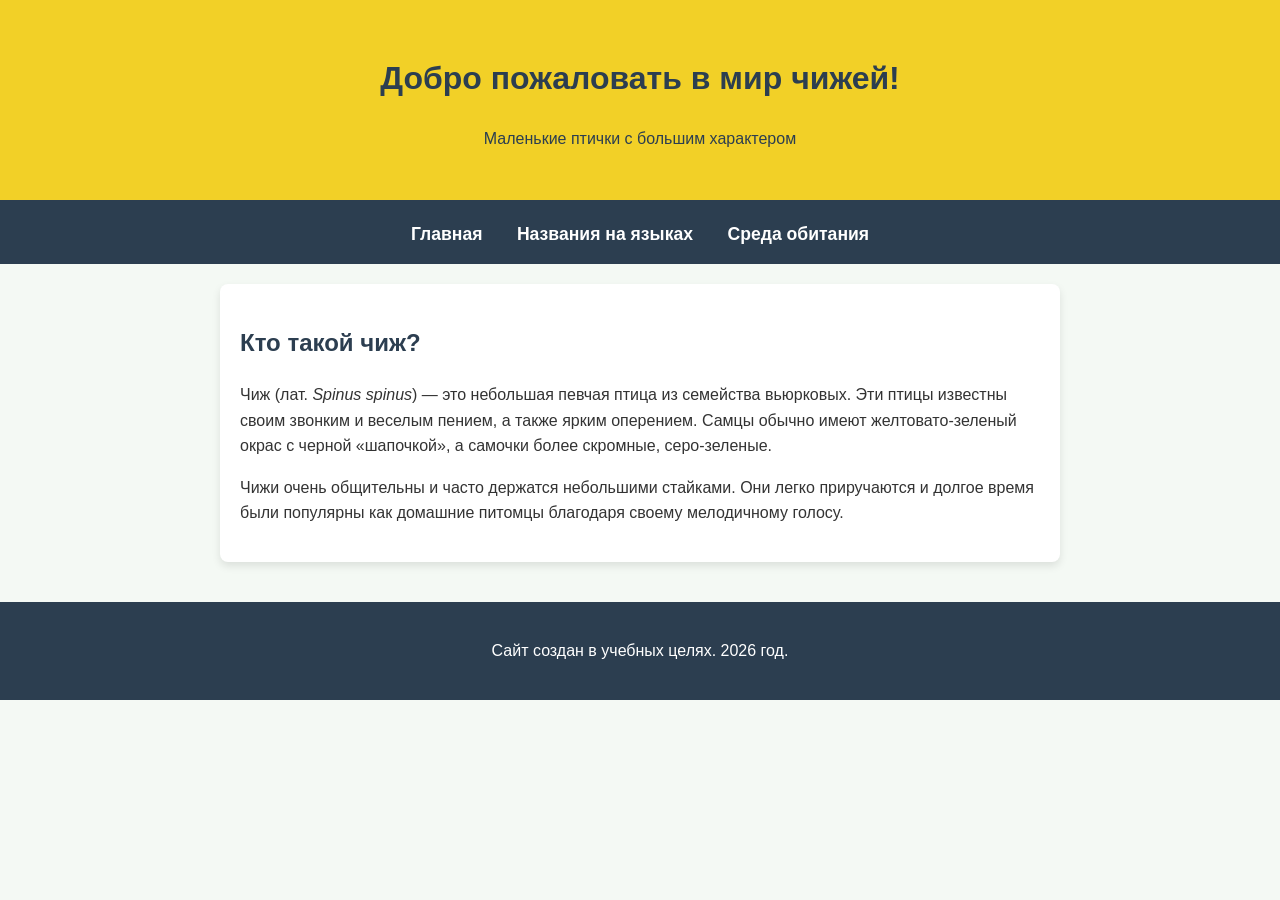
<file: index.html>
<!DOCTYPE html>
<html lang="ru">
<head>
    <meta charset="UTF-8">
    <meta name="viewport" content="width=device-width, initial-scale=1.0">
    <title>Мир чижей - Главная</title>
    <link rel="stylesheet" href="style.css">
</head>
<body>

    <header>
        <h1>Добро пожаловать в мир чижей!</h1>
        <p>Маленькие птички с большим характером</p>
    </header>

    <nav>
        <a href="index.html">Главная</a>
        <a href="names.html">Названия на языках</a>
        <a href="habitat.html">Среда обитания</a>
    </nav>

    <main>
        <h2>Кто такой чиж?</h2>
        <p>Чиж (лат. <i>Spinus spinus</i>) — это небольшая певчая птица из семейства вьюрковых. Эти птицы известны своим звонким и веселым пением, а также ярким оперением. Самцы обычно имеют желтовато-зеленый окрас с черной «шапочкой», а самочки более скромные, серо-зеленые.</p>

        <!-- Вы можете добавить сюда картинку чижа, сохранив ее в папку с сайтом -->
        <!-- <img src="chizh.jpg" alt="Чиж на ветке"> -->

        <p>Чижи очень общительны и часто держатся небольшими стайками. Они легко приручаются и долгое время были популярны как домашние питомцы благодаря своему мелодичному голосу.</p>
    </main>

    <footer>
        <p>Сайт создан в учебных целях. 2026 год.</p>
    </footer>

</body>
</html>
</file>
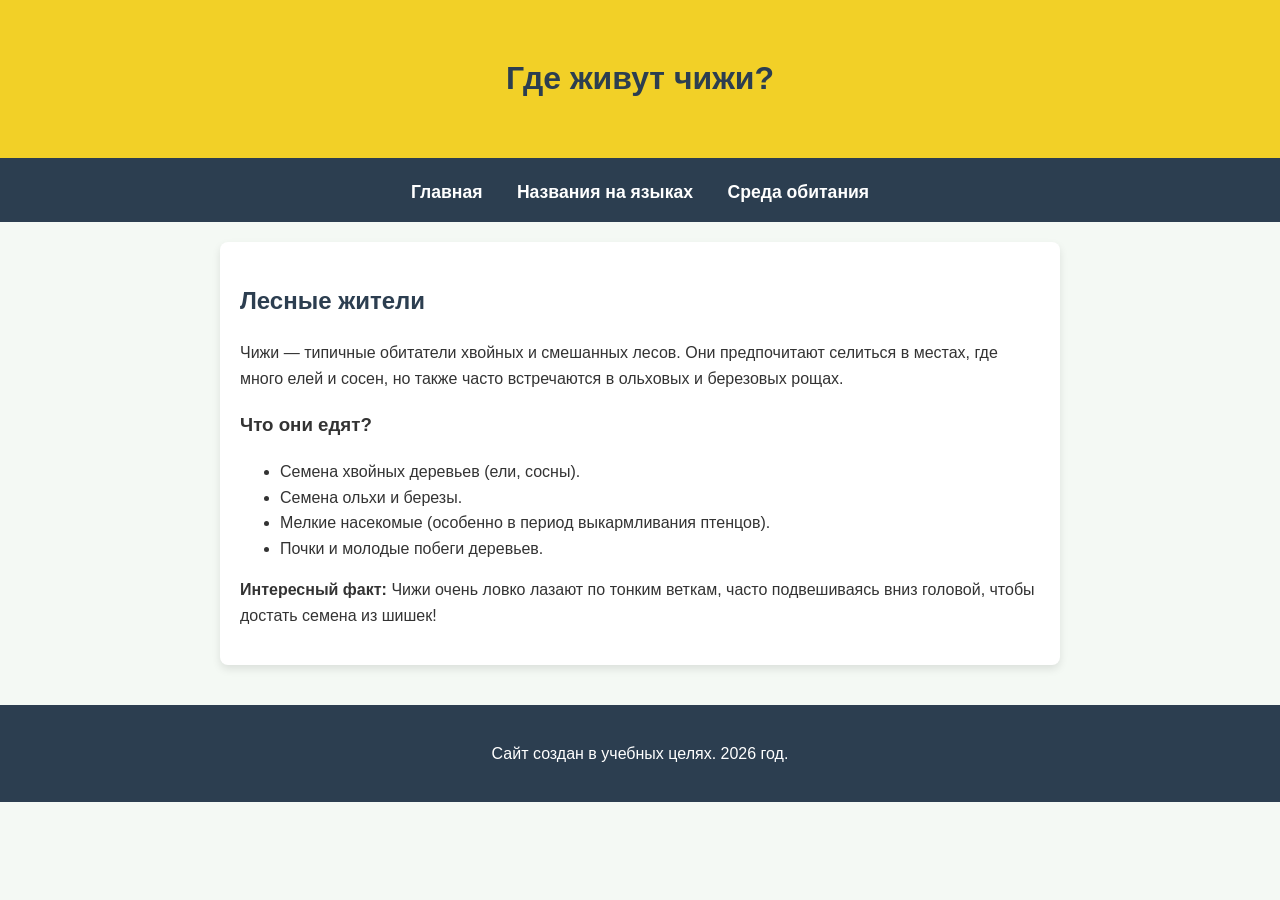
<file: habitat.html>
<!DOCTYPE html>
<html lang="ru">
<head>
    <meta charset="UTF-8">
    <meta name="viewport" content="width=device-width, initial-scale=1.0">
    <title>Мир чижей - Среда обитания</title>
    <link rel="stylesheet" href="style.css">
</head>
<body>

    <header>
        <h1>Где живут чижи?</h1>
    </header>

    <nav>
        <a href="index.html">Главная</a>
        <a href="names.html">Названия на языках</a>
        <a href="habitat.html">Среда обитания</a>
    </nav>

    <main>
        <h2>Лесные жители</h2>
        <p>Чижи — типичные обитатели хвойных и смешанных лесов. Они предпочитают селиться в местах, где много елей и сосен, но также часто встречаются в ольховых и березовых рощах.</p>

        <h3>Что они едят?</h3>
        <ul>
            <li>Семена хвойных деревьев (ели, сосны).</li>
            <li>Семена ольхи и березы.</li>
            <li>Мелкие насекомые (особенно в период выкармливания птенцов).</li>
            <li>Почки и молодые побеги деревьев.</li>
        </ul>

        <p><b>Интересный факт:</b> Чижи очень ловко лазают по тонким веткам, часто подвешиваясь вниз головой, чтобы достать семена из шишек!</p>
    </main>

    <footer>
        <p>Сайт создан в учебных целях. 2026 год.</p>
    </footer>

</body>
</html>
</file>
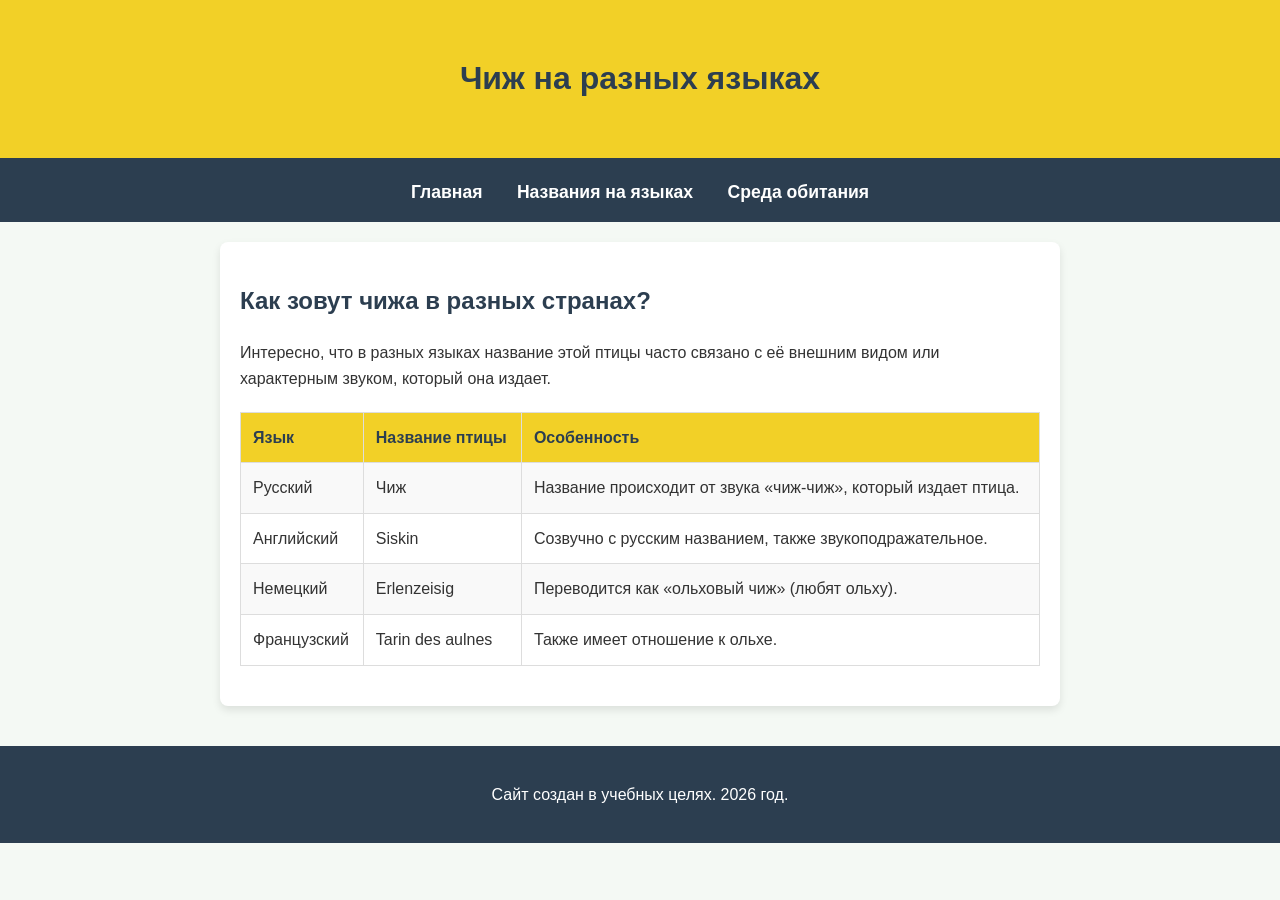
<file: names.html>
<!DOCTYPE html>
<html lang="ru">
<head>
    <meta charset="UTF-8">
    <meta name="viewport" content="width=device-width, initial-scale=1.0">
    <title>Мир чижей - Названия</title>
    <link rel="stylesheet" href="style.css">
</head>
<body>

    <header>
        <h1>Чиж на разных языках</h1>
    </header>

    <nav>
        <a href="index.html">Главная</a>
        <a href="names.html">Названия на языках</a>
        <a href="habitat.html">Среда обитания</a>
    </nav>

    <main>
        <h2>Как зовут чижа в разных странах?</h2>
        <p>Интересно, что в разных языках название этой птицы часто связано с её внешним видом или характерным звуком, который она издает.</p>

        <table>
            <tr>
                <th>Язык</th>
                <th>Название птицы</th>
                <th>Особенность</th>
            </tr>
            <tr>
                <td>Русский</td>
                <td>Чиж</td>
                <td>Название происходит от звука «чиж-чиж», который издает птица.</td>
            </tr>
            <tr>
                <td>Английский</td>
                <td>Siskin</td>
                <td>Созвучно с русским названием, также звукоподражательное.</td>
            </tr>
            <tr>
                <td>Немецкий</td>
                <td>Erlenzeisig</td>
                <td>Переводится как «ольховый чиж» (любят ольху).</td>
            </tr>
            <tr>
                <td>Французский</td>
                <td>Tarin des aulnes</td>
                <td>Также имеет отношение к ольхе.</td>
            </tr>
        </table>
    </main>

    <footer>
        <p>Сайт создан в учебных целях. 2026 год.</p>
    </footer>

</body>
</html>
</file>
<file: style.css>
/* style.css */
body {
    font-family: 'Segoe UI', Tahoma, Geneva, Verdana, sans-serif;
    background-color: #f4f9f4; /* Светло-зеленый фон */
    color: #333;
    margin: 0;
    padding: 0;
    line-height: 1.6;
}

header {
    background-color: #f2d027; /* Желтый цвет чижа */
    color: #2c3e50;
    text-align: center;
    padding: 2rem 0;
    border-bottom: 4px solid #2c3e50;
}

nav {
    background-color: #2c3e50;
    text-align: center;
    padding: 1rem;
}

nav a {
    color: white;
    text-decoration: none;
    margin: 0 15px;
    font-weight: bold;
    font-size: 1.1rem;
}

nav a:hover {
    color: #f2d027;
    text-decoration: underline;
}

main {
    max-width: 800px;
    margin: 20px auto;
    padding: 20px;
    background-color: white;
    border-radius: 8px;
    box-shadow: 0 4px 8px rgba(0,0,0,0.1);
}

h1, h2 {
    color: #2c3e50;
}

img {
    max-width: 100%;
    height: auto;
    border-radius: 8px;
    display: block;
    margin: 20px auto;
}

table {
    width: 100%;
    border-collapse: collapse;
    margin: 20px 0;
}

table, th, td {
    border: 1px solid #ddd;
}

th, td {
    padding: 12px;
    text-align: left;
}

th {
    background-color: #f2d027;
    color: #2c3e50;
}

tr:nth-child(even) {
    background-color: #f9f9f9;
}

footer {
    text-align: center;
    padding: 20px;
    background-color: #2c3e50;
    color: white;
    margin-top: 40px;
}
</file>
